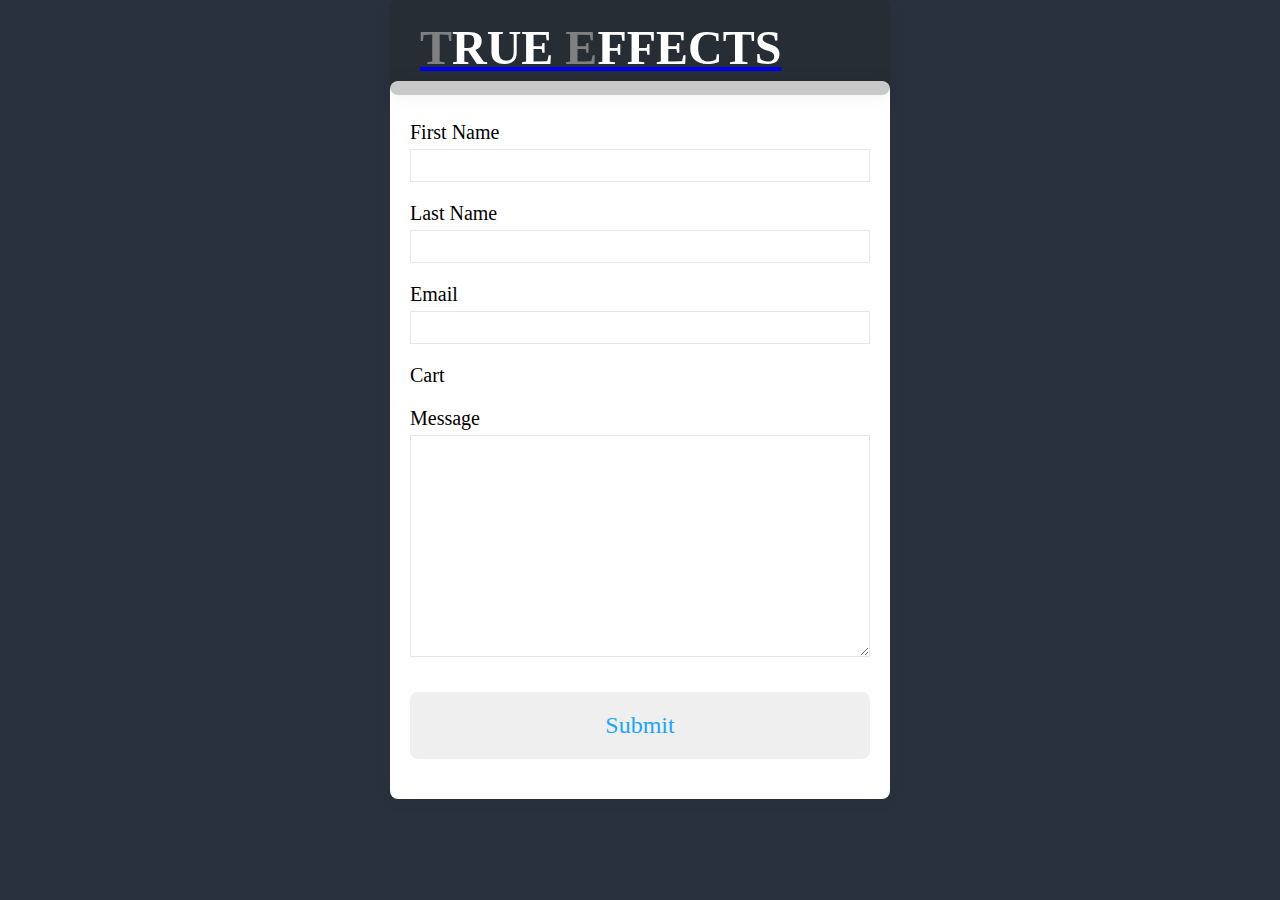
<file: email.html>
<!DOCTYPE html>
<head>
    <meta charset="UTF-8">
    <meta name="viewport" content="width=device-width, initial-scale=1.0">
    <link rel="stylesheet" href="email.css">
    <title>True Effects</title>
    <link rel ="shortcut icon" type ="image/png" href = "img/favicon.png.png">
    <script src= "store.js" async></script>
  </head>
<body>

<!-- Header -->
<section id="header">
  <div class="header container">
    <div class="nav-bar">
      <div class="brand">
        <a href="index.html"><h1><span>T</span>rue <span>E</span>ffects</h1></a>
      </div>
      <div class="nav-list">
      </div>
    </div>
  </div>
</section>
<!-- End Header -->

<section id= "emailback">
    <div class="container">
      <form action="POST" data-netlify= "true" id="my-form">
  
        <div class="form-group">
          <label for="firstName"> First Name</label>
          <input type="text" id="firstName" name="firstName">
        </div>
  
        <div class="form-group">
          <label for="latsName">Last Name</label>
          <input type="text" id="lastName" name="lastName">
        </div>
  
        <div class="form-group">
          <label for="email">Email</label>
          <input type="email" id="email" name="email">
        </div>

        <div class="form-group">
          <label for="cart">Cart</label>  
        </div>
  
        <div class="form-group">
          <label for="massage">Message</label>
          <textarea name="massage" id="massage" cols="30" rows="10"></textarea>
        </div>
        <div class="form-group">
          <div data-netlify-recaptcha="true"
        </div>
  
        <button type="submit">Submit</button>
      </form>
    </div>
    <div id="status"></div>
  </section>
  </body>
</file>
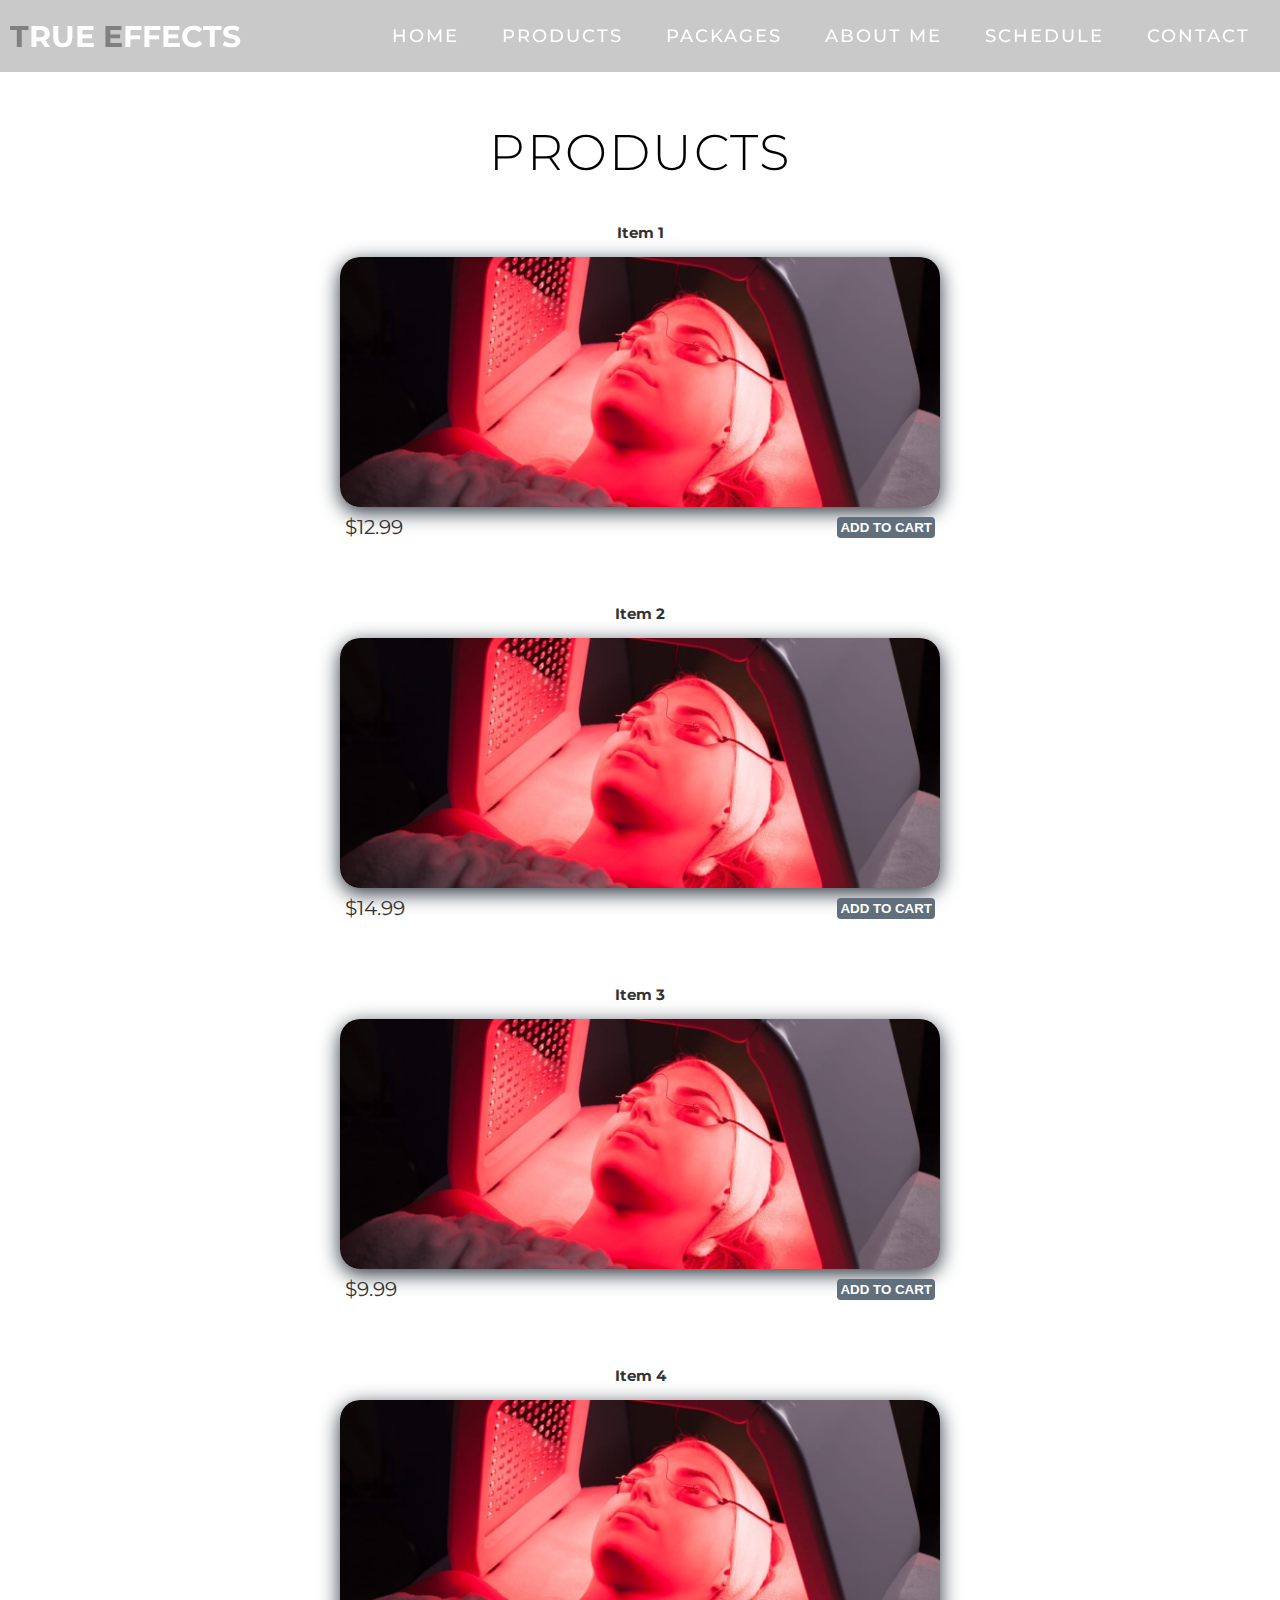
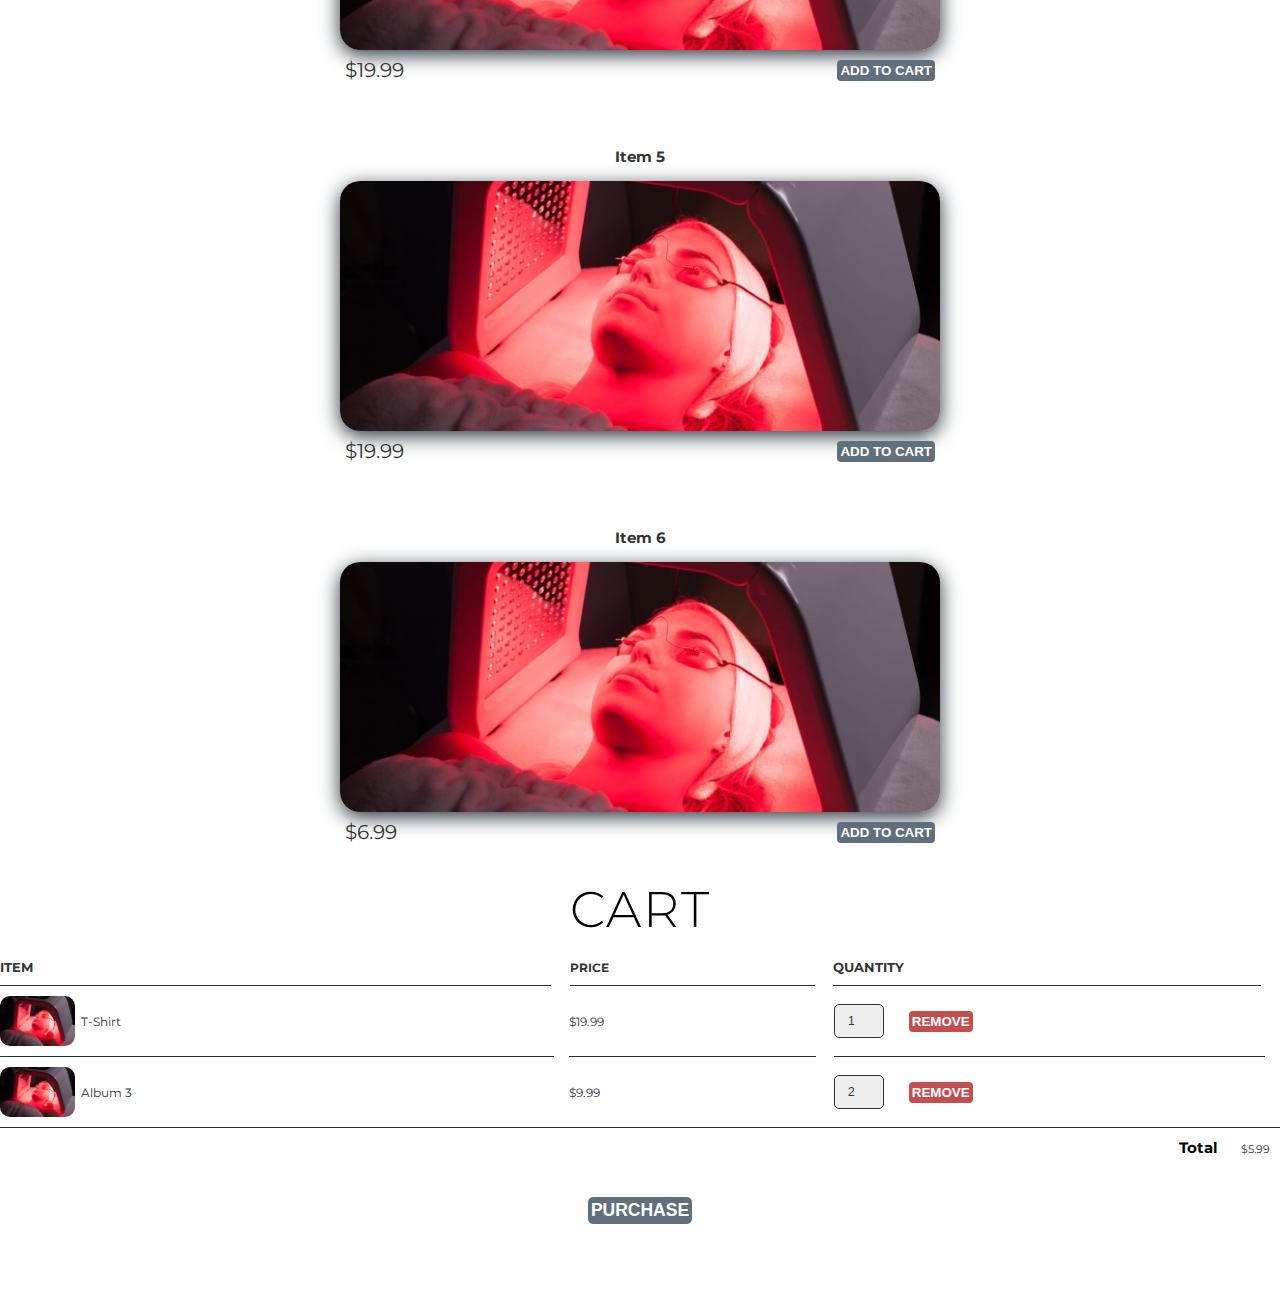
<file: products.html>
<!DOCTYPE html>
<head>
    <meta charset="UTF-8">
    <meta name="viewport" content="width=device-width, initial-scale=1.0">
    <link rel="stylesheet" href="style.css">
    <title>True Effects</title>
    <link rel ="shortcut icon" type ="image/png" href = "img/favicon.png.png">
    <script src= "store.js" async></script>
  </head>
<body>
    <section id="header">
        <div class="header container">
          <div class="nav-bar">
            <div class="brand">
              <a href="#hero"><h1><span>T</span>rue <span>E</span>ffects</h1></a>
            </div>
            <div class="nav-list">
              <div class="hamburger"><div class="bar"></div></div>
              <ul>
                <li><a href="index.html" data-after="Home">Home</a></li>
                <!-- <li><a href="#services" data-after="Service">Reviews</a></li>  -->
                <li><a href="products.html" data-after="Products">Products</a></li>
                <li><a href="index.html" data-after="Projects">Packages</a></li>
                <li><a href="index.html" data-after="About">About Me</a></li>
                <li><a href="index.html" data-after="About">Schedule</a></li>
                <li><a href="index.html" data-after="Contact">Contact</a></li>
              </ul>
            </div>
          </div>
        </div>
      </section>
      <!-- Start Shop-->
      <section class="container-content-section">
        <h2 class="section-header"><br><br>Pro<span>d</span>ucts</h2>
        <div class="shop-items">
            <div class="shop-item">
                <span class="shop-item-title">Item 1</span>
                <img class="shop-item-image" src="img/laser.jpg">
                <div class="shop-item-details">
                    <span class="shop-item-price">$12.99</span>
                    <button class="btn btn-primary shop-item-button" type="button">ADD TO CART</button>
                </div>
            </div>
            <div class="shop-item">
                <span class="shop-item-title">Item 2</span>
                <img class="shop-item-image" src="img/laser.jpg">
                <div class="shop-item-details">
                    <span class="shop-item-price">$14.99</span>
                    <button class="btn btn-primary shop-item-button"type="button">ADD TO CART</button>
                </div>
            </div>
            <div class="shop-item">
                <span class="shop-item-title">Item 3</span>
                <img class="shop-item-image" src="img/laser.jpg">
                <div class="shop-item-details">
                    <span class="shop-item-price">$9.99</span>
                    <button class="btn btn-primary shop-item-button" type="button">ADD TO CART</button>
                </div>
            </div>
            <div class="shop-item">
                <span class="shop-item-title">Item 4</span>
                <img class="shop-item-image" src="img/laser.jpg">
                <div class="shop-item-details">
                    <span class="shop-item-price">$19.99</span>
                    <button class="btn btn-primary shop-item-button" type="button">ADD TO CART</button>
                </div>
            </div>
        </div>
        <div class="shop-items">
            <div class="shop-item">
                <span class="shop-item-title">Item 5</span>
                <img class="shop-item-image" src="img/laser.jpg">
                <div class="shop-item-details">
                    <span class="shop-item-price">$19.99</span>
                    <button class="btn btn-primary shop-item-button" type="button">ADD TO CART</button>
                </div>
            </div>
            <div class="shop-item">
                <span class="shop-item-title">Item 6</span>
                <img class="shop-item-image" src="img/laser.jpg">
                <div class="shop-item-details">
                    <span class="shop-item-price">$6.99</span>
                    <button class="btn btn-primary shop-item-button" type="button">ADD TO CART</button>
                </div>
            </div>
        </div>

    <section class="cart-content-section">
        <h2 class="section-header">CART</h2>
        <div class="cart-row">
            <span class="cart-item cart-header cart-column">ITEM</span>
            <span class="cart-price cart-header cart-column">PRICE</span>
            <span class="cart-quantity cart-header cart-column">QUANTITY</span>
        </div>
       <div class="cart-items">
            <div class="cart-row">
                <div class="cart-item cart-column">
                   <img class="cart-item-image" src="img/laser.jpg" width="100" height="100">
                    <span class="cart-item-title">T-Shirt</span> 
                </div>
                <span class="cart-price cart-column">  $19.99</span>
                <div class="cart-quantity cart-column">
                    <input class="cart-quantity-input" type="number" value="1">
                    <button class="btn btn-danger" type="button">REMOVE</button>
                </div>
            </div>
            <div class="cart-row">
                <div class="cart-item cart-column">
                    <img class="cart-item-image" src="img/laser.jpg" width="100" height="100">
                    <span class="cart-item-title">Album 3</span>
                </div>
                <span class="cart-price cart-column">$9.99</span>
                <div class="cart-quantity cart-column">
                    <input class="cart-quantity-input" type="number" value="2">
                    <button class="btn btn-danger" type="button">REMOVE</button>
                </div>
            </div>
        </div> 
        <div class="cart-total">
            <strong class="cart-total-title">Total</strong>
            <span class="cart-total-price">$5.99</span>
        </div>
        <button onClick= "myOnClickFn()" class="btn btn-primary btn-purchase" type="button">PURCHASE</button>
    </section>
    
</body>
</file>
<file: email.css>
p {
	color: black;
	font-size: 1.4rem;
	margin-top: 5px;
	line-height: 2.5rem;
	font-weight: 300;
	letter-spacing: .05rem;
}
.section-title {
	font-size: 4rem;
	font-weight: 300;
	color: black;
	margin-bottom: 10px;
	text-transform: uppercase;
	letter-spacing: .2rem;
	text-align: center;
}
.section-title span {
	color: grey;
}

.cta {
	display: inline-block;
	padding: 10px 30px;
	color: white;
	background-color: transparent;
	border: 2px solid grey;
	font-size: 2rem;
	text-transform: uppercase;
	letter-spacing: .1rem;
	margin-top: 30px;
	transition: .3s ease;
	transition-property: background-color, color;
}
.cta:hover {
	color: white;
	background-color: grey;
}
.brand h1 {
	font-size: 3rem;
	text-transform: uppercase;
  color: white;
  text-decoration: none;
}
.brand h1 span {
	color: grey;
}

/* Header section */
#header {
	position: fixed;
	z-index: 1000;
	left: 0;
	top: 0;
	width: 100vw;
	height: auto;
}
#header .header {
	min-height: 8vh;
	background-color: rgba(31, 30, 30, 0.24);
	transition: .3s ease background-color;
}
#header .nav-bar {
	display: flex;
	align-items: center;
	justify-content: space-between;
	width: 100%;
	height: 100%;
	max-width: 1300px;
	padding: 0 10px;
}
#header .nav-list ul {
	list-style: none;
	position: absolute;
	background-color: rgb(31, 30, 30);
	width: 100vw;
	height: 100vh;
	left: 100%;
	top: 0;
	display: flex;
	flex-direction: column;
	justify-content: center;
	align-items: center;
	z-index: 1;
	overflow-x: hidden;
	transition: .5s ease left;
}
#header .nav-list ul.active {
	left: 0%;
}
#header .nav-list ul a {
	font-size: 2.5rem;
	font-weight: 500;
	letter-spacing: .2rem;
	text-decoration: none;
	color: white;
	text-transform: uppercase;
	padding: 20px;
	display: block;
}
#header .nav-list ul a::after {
	content: attr(data-after);
	position: absolute;
	top: 50%;
	left: 50%;
	transform: translate(-50%, -50%) scale(0);
	color: rgba(240, 248, 255, 0.021);
	font-size: 13rem;
	letter-spacing: 50px;
	z-index: -1;
	transition: .3s ease letter-spacing;
}
#header .nav-list ul li:hover a::after {
	transform: translate(-50%, -50%) scale(1);
	letter-spacing: initial;
}
#header .nav-list ul li:hover a {
	color: grey;
}

* {
    padding: 0;
    margin: 0;
    box-sizing: border-box;
  }
  body {
    font-family: "Montserrat";
  }
  #emailback{
    height: 100vh;
    width: 100%;
    background-color: #29323c;
    display: flex;
    align-items: center;
    justify-content: center;
    flex-direction: column;
  }
  .container {
    width: 90%;
    max-width: 500px;
    margin: 0 auto;
    padding: 20px;
    box-shadow: 0px 0px 20px #00000010;
    background-color: white;
    border-radius: 8px;
    margin-bottom: 20px;
  }
  .form-group {
    width: 100%;
    margin-top: 20px;
    font-size: 20px;
  }
  .form-group input,
  .form-group textarea {
    width: 100%;
    padding: 5px;
    font-size: 18px;
    border: 1px solid rgba(128, 128, 128, 0.199);
    margin-top: 5px;
  }
  
  textarea {
    resize: vertical;
  }
  button[type="submit"] {
    width: 100%;
    border: none;
    outline: none;
    padding: 20px;
    font-size: 24px;
    border-radius: 8px;
    font-family: "Montserrat";
    color: rgb(27, 166, 247);
    text-align: center;
    cursor: pointer;
    margin-top: 10px;
    transition: 0.3s ease background-color;
  }
  button[type="submit"]:hover {
    background-color: rgb(214, 226, 236);
  }
  #status {
    width: 90%;
    max-width: 500px;
    text-align: center;
    padding: 10px;
    margin: 0 auto;
    border-radius: 8px;
  }
  #status.success {
    background-color: rgb(211, 250, 153);
    animation: status 4s ease forwards;
  }
  #status.error {
    background-color: rgb(250, 129, 92);
    color: white;
    animation: status 4s ease forwards;
  }
  @keyframes status {
    0% {
      opacity: 1;
      pointer-events: all;
    }
    90% {
      opacity: 1;
      pointer-events: all;
    }
    100% {
      opacity: 0;
      pointer-events: none;
    }
  }
</file>
<file: style.css>
@import 'https://fonts.googleapis.com/css?family=Montserrat:300, 400, 700&display=swap';
* {
	padding: 0;
	margin: 0;
	box-sizing: border-box;
}
html {
	font-size: 10px;
	font-family: 'Montserrat', sans-serif;
	scroll-behavior: smooth;
}
a {
	text-decoration: none;
}
.container {
	min-height: 100vh;
	width: 100%;
	display: flex;
	align-items: center;
	justify-content: center;
}
img {
	height: 100%;
	width: 100%;
	object-fit: cover;
}
p {
	color: black;
	font-size: 1.4rem;
	margin-top: 5px;
	line-height: 2.5rem;
	font-weight: 300;
	letter-spacing: .05rem;
}
.section-title {
	font-size: 4rem;
	font-weight: 300;
	color: black;
	margin-bottom: 10px;
	text-transform: uppercase;
	letter-spacing: .2rem;
	text-align: center;
}
.section-title span {
	color: grey;
}

.cta {
	display: inline-block;
	padding: 10px 30px;
	color: white;
	background-color: transparent;
	border: 2px solid grey;
	font-size: 2rem;
	text-transform: uppercase;
	letter-spacing: .1rem;
	margin-top: 30px;
	transition: .3s ease;
	transition-property: background-color, color;
}
.cta:hover {
	color: white;
	background-color: grey;
}
.brand h1 {
	font-size: 3rem;
	text-transform: uppercase;
	color: white;
}
.brand h1 span {
	color: grey;
}

/* Header section */
#header {
	position: fixed;
	z-index: 1000;
	left: 0;
	top: 0;
	width: 100vw;
	height: auto;
}
#header .header {
	min-height: 8vh;
	background-color: rgba(31, 30, 30, 0.24);
	transition: .3s ease background-color;
}
#header .nav-bar {
	display: flex;
	align-items: center;
	justify-content: space-between;
	width: 100%;
	height: 100%;
	max-width: 1300px;
	padding: 0 10px;
}
#header .nav-list ul {
	list-style: none;
	position: absolute;
	background-color: rgb(31, 30, 30);
	width: 100vw;
	height: 100vh;
	left: 100%;
	top: 0;
	display: flex;
	flex-direction: column;
	justify-content: center;
	align-items: center;
	z-index: 1;
	overflow-x: hidden;
	transition: .5s ease left;
}
#header .nav-list ul.active {
	left: 0%;
}
#header .nav-list ul a {
	font-size: 2.5rem;
	font-weight: 500;
	letter-spacing: .2rem;
	text-decoration: none;
	color: white;
	text-transform: uppercase;
	padding: 20px;
	display: block;
}
#header .nav-list ul a::after {
	content: attr(data-after);
	position: absolute;
	top: 50%;
	left: 50%;
	transform: translate(-50%, -50%) scale(0);
	color: rgba(240, 248, 255, 0.021);
	font-size: 13rem;
	letter-spacing: 50px;
	z-index: -1;
	transition: .3s ease letter-spacing;
}
#header .nav-list ul li:hover a::after {
	transform: translate(-50%, -50%) scale(1);
	letter-spacing: initial;
}
#header .nav-list ul li:hover a {
	color: grey;
}
#header .hamburger {
	height: 60px;
	width: 60px;
	display: inline-block;
	border: 3px solid white;
	border-radius: 50%;
	position: relative;
	display: flex;
	align-items: center;
	justify-content: center;
	z-index: 100;
	cursor: pointer;
	transform: scale(.8);
	margin-right: 20px;
}
#header .hamburger:after {
	position: absolute;
	content: '';
	height: 100%;
	width: 100%;
	border-radius: 50%;
	border: 3px solid white;
	animation: hamburger_puls 1s ease infinite;
}
#header .hamburger .bar {
	height: 2px;
	width: 30px;
	position: relative;
	background-color: white;
	z-index: -1;
}
#header .hamburger .bar::after,
#header .hamburger .bar::before {
	content: '';
	position: absolute;
	height: 100%;
	width: 100%;
	left: 0;
	background-color: white;
	transition: .3s ease;
	transition-property: top, bottom;
}
#header .hamburger .bar::after {
	top: 8px;
}
#header .hamburger .bar::before {
	bottom: 8px;
}
#header .hamburger.active .bar::before {
	bottom: 0;
}
#header .hamburger.active .bar::after {
	top: 0;
}
/* End Header section */

/* Hero Section */
#hero {
	background-image: url(./img/mainback.jpg);
	background-size: cover;
	background-position: top center;
	position: relative;
	z-index: 1;
}
#hero::after {
	content: '';
	position: absolute;
	left: 0;
	top: 0;
	height: 100%;
	width: 100%;
	background-color: black;
	opacity: .7;
	z-index: -1;
}
#hero .hero {
	max-width: 1200px;
	margin: 0 auto;
	padding: 0 50px;
	justify-content: flex-start;
}
#hero h1 {
	display: block;
	width: fit-content;
	font-size: 4rem;
	position: relative;
	color: transparent;
	animation: text_reveal .5s ease forwards;
	animation-delay: 1s;
}
#hero h1:nth-child(1) {
	animation-delay: 1s;
}
#hero h1:nth-child(2) {
	animation-delay: 2s;
}
#hero h1:nth-child(3) {
	animation: text_reveal_name .5s ease forwards;
	animation-delay: 3s;
}
#hero h1 span {
	position: absolute;
	top: 0;
	left: 0;
	height: 100%;
	width: 0;
	background-color: grey;
	animation: text_reveal_box 1s ease;
	animation-delay: .5s;
}
#hero h1:nth-child(1) span {
	animation-delay: .5s;
}
#hero h1:nth-child(2) span {
	animation-delay: 1.5s;
}
#hero h1:nth-child(3) span {
	animation-delay: 2.5s;
}

/* End Hero Section */

/* Services Section */
#services .services {
	flex-direction: column;
	text-align: center;
	max-width: 1500px;
	margin: 0 auto;
	padding: 100px 0;
}
#services .service-top {
	max-width: 500px;
	margin: 0 auto;
}
#services .service-bottom {
	display: flex;
	align-items: center;
	justify-content: center;
	flex-wrap: wrap;
	margin-top: 50px;
}
#services .service-item {
	flex-basis: 80%;
	display: flex;
	align-items: flex-start;
	justify-content: center;
	flex-direction: column;
	padding: 30px;
	border-radius: 10px;
	background-image: url(./img/img-1.png);
	background-size: cover;
	margin: 10px 5%;
	position: relative;
	z-index: 1;
	overflow: hidden;
}
#services .service-item::after {
	content: '';
	position: absolute;
	left: 0;
	top: 0;
	height: 100%;
	width: 100%;
	background-image: linear-gradient(60deg, #29323c 0%, #485563 100%);
	opacity: .9;
	z-index: -1;
}
#services .service-bottom .icon {
	height: 80px;
	width: 80px;
	margin-bottom: 20px;
}
#services .service-item h2 {
	font-size: 2rem;
	color: white;
	margin-bottom: 10px;
	text-transform: uppercase;
}
#services .service-item p {
	color: white;
	text-align: left;
}
/* End Services Section */

/* Projects section */
#projects .projects {
	flex-direction: column;
	max-width: 1200px;
	margin: 0 auto;
	padding: 100px 0;
}
#projects .projects-header h1 {
	margin-bottom: 50px;
}
#projects .all-projects {
	display: flex;
	align-items: center;
	justify-content: center;
	flex-direction: column;
}
#projects .project-item {
	display: flex;
	align-items: center;
	justify-content: center;
	flex-direction: column;
	width: 80%;
	margin: 20px auto;
	overflow: hidden;
	border-radius: 10px;
}
#projects .project-info {
	padding: 30px;
	flex-basis: 50%;
	height: 100%;
	display: flex;
	align-items: flex-start;
	justify-content: center;
	flex-direction: column;
	background-image: linear-gradient(60deg, #29323c 0%, #485563 100%);
	color: white;
}
#projects .project-info h1 {
	font-size: 4rem;
	font-weight: 500;
}
#projects .project-info h2 {
	font-size: 1.8rem;
	font-weight: 500;
	margin-top: 10px;
}
#projects .project-info p {
	color: white;
}
#projects .project-img {
	flex-basis: 50%;
	height: 300px;
	overflow: hidden;
	position: relative;
}
#projects .project-img:after {
	content: '';
	position: absolute;
	left: 0;
	top: 0;
	height: 100%;
	width: 100%;
	background-image: linear-gradient(60deg, #29323c 0%, #485563 100%);
	opacity: .7;
}
#projects .project-img img {
	transition: .3s ease transform;
}
#projects .project-item:hover .project-img img {
	transform: scale(1.1);
}
/* End Projects section */

/* About Section */
#about .about {
	flex-direction: column-reverse;
	text-align: center;
	max-width: 1200px;
	margin: 0 auto;
	padding: 100px 20px;
}
#about .col-left {
	width: 250px;
	height: 360px;
}
#about .col-right {
	width: 100%;
}
#about .col-right h2 {
	font-size: 1.8rem;
	font-weight: 500;
	letter-spacing: .2rem;
	margin-bottom: 10px;
}
#about .col-right p {
	margin-bottom: 20px;
}
#about .col-right .cta {
	color: black;
	margin-bottom: 50px;
	padding: 10px 20px;
	font-size: 2rem;
}
#about .col-left .about-img {
	height: 100%;
	width: 100%;
	position: relative;
	border: 10px solid white;
}
#about .col-left .about-img::after {
	content: '';
	position: absolute;
	left: -33px;
	top: 19px;
	height: 98%;
	width: 98%;
	border: 7px solid grey;
	z-index: -1;
}
/* End About Section */

/* contact Section */
#contact .contact {
	flex-direction: column;
	max-width: 1200px;
	margin: 0 auto;
}
#contact .contact-items {
	width: 400px;
}
#contact .contact-item {
	width: 80%;
	padding: 20px;
	text-align: center;
	border-radius: 10px;
	padding: 30px;
	margin: 30px;
	display: flex;
	justify-content: center;
	align-items: center;
	flex-direction: column;
	box-shadow: 0px 0px 18px 0 #0000002c;
	transition: .3s ease box-shadow;
}
#contact .contact-item:hover {
	box-shadow: 0px 0px 5px 0 #0000002c;
}
#contact .icon {
	width: 70px;
	margin: 0 auto;
	margin-bottom: 10px;
}
#contact .contact-info h1 {
	font-size: 2.5rem;
	font-weight: 500;
	margin-bottom: 5px;
}
#contact .contact-info h2 {
	font-size: 1.3rem;
	line-height: 2rem;
	font-weight: 500;
}
/*End contact Section */

/* Footer */
#footer {
	background-image: linear-gradient(60deg, #29323c 0%, #485563 100%);
}
#footer .footer {
	min-height: 200px;
	flex-direction: column;
	padding-top: 50px;
	padding-bottom: 10px;
}
#footer h2 {
	color: white;
	font-weight: 500;
	font-size: 1.8rem;
	letter-spacing: .1rem;
	margin-top: 10px;
	margin-bottom: 10px;
}
#footer .social-icon {
	display: flex;
	margin-bottom: 30px;
}
#footer .social-item {
	height: 50px;
	width: 50px;
	margin: 0 5px;
}
#footer .social-item img {
	filter: grayscale(1);
	transition: .3s ease filter;
}
#footer .social-item:hover img {
	filter: grayscale(0);
}
#footer p {
	color: white;
	font-size: 1.3rem;
}
/* End Footer */

/* Keyframes */
@keyframes hamburger_puls {
	0% {
		opacity: 1;
		transform: scale(1);
	}
	100% {
		opacity: 0;
		transform: scale(1.4);
	}
}
@keyframes text_reveal_box {
	50% {
		width: 100%;
		left: 0;
	}
	100% {
		width: 0;
		left: 100%;
	}
}
@keyframes text_reveal {
	100% {
		color: white;
	}
}
@keyframes text_reveal_name {
	100% {
		color: grey;
		font-weight: 500;
	}
}
/* End Keyframes */

/* Media Query For Tablet */
@media only screen and (min-width: 768px) {
	.cta {
		font-size: 2.5rem;
		padding: 20px 60px;
	}
	h1.section-title {
		font-size: 6rem;
	}

	/* Hero */
	#hero h1 {
		font-size: 7rem;
	}
	/* End Hero */

	/* Services Section */
	#services .service-bottom .service-item {
		flex-basis: 45%;
		margin: 2.5%;
	}
	/* End Services Section */

	/* Project */
	#projects .project-item {
		flex-direction: row;
	}
	#projects .project-item:nth-child(even) {
		flex-direction: row-reverse;
	}
	#projects .project-item {
		height: 400px;
		margin: 0;
		width: 100%;
		border-radius: 0;
	}
	#projects .all-projects .project-info {
		height: 100%;
	}
	#projects .all-projects .project-img {
		height: 100%;
	}
	/* End Project */

	/* About */
	#about .about {
		flex-direction: row;
	}
	#about .col-left {
		width: 600px;
		height: 400px;
		padding-left: 60px;
	}
	#about .about .col-left .about-img::after {
		left: -45px;
		top: 34px;
		height: 98%;
		width: 98%;
		border: 10px solid grey;
	}
	#about .col-right {
		text-align: left;
		padding: 30px;
	}
	#about .col-right h1 {
		text-align: left;
	}
	/* End About */

	/* contact  */
	#contact .contact {
		flex-direction: column;
		padding: 100px 0;
		align-items: center;
		justify-content: center;
		min-width: 20vh;
	}
	#contact .contact-items {
		width: 100%;
		display: flex;
		flex-direction: row;
		justify-content: space-evenly;
		margin: 0;
	}
	#contact .contact-item {
		width: 30%;
		margin: 0;
		flex-direction: row;
	}
	#contact .contact-item .icon {
		height: 100px;
		width: 100px;
	}
	#contact .contact-item .icon img {
		object-fit: contain;
	}
	#contact .contact-item .contact-info {
		width: 100%;
		text-align: left;
		padding-left: 20px;
	}
	/* End contact  */
}
/* End Media Query For Tablet */

/* Media Query For Desktop */
@media only screen and (min-width: 1200px) {
	/* header */
	#header .hamburger {
		display: none;
	}
	#header .nav-list ul {
		position: initial;
		display: block;
		height: auto;
		width: fit-content;
		background-color: transparent;
	}
	#header .nav-list ul li {
		display: inline-block;
	}
	#header .nav-list ul li a {
		font-size: 1.8rem;
	}
	#header .nav-list ul a:after {
		display: none;
	}
	/* End header */

	#services .service-bottom .service-item {
		flex-basis: 22%;
		margin: 1.5%;
	}
}
/* End  Media Query For Desktop */

/* Start Style for Store */
.section-header{
	font-size: 50px;
	font-weight: 300;
	color: black;
	margin-bottom: 10px;
	text-transform: uppercase;
	letter-spacing: .2rem;
	text-align: center;
}
.btn-play {
    display: block;
    margin: 0 auto;
    color: #29323c;
    font-size: 4em;
    border-radius: 50%;
    width: 100px;
    height: 100px;
    padding: 0;
    text-align: center;
}

.btn-primary {
    color: white;
    background-color:#616e7c;
    border: none;
    border-radius: .3em;
	font-weight: bold;
	padding: 3px;
}

.btn-primary:hover {
	background-color: white;
	color: black;
}
.tour-row {
    border-bottom: 1px solid#29323c;
    padding-bottom: 1em;
    margin-bottom: 1em;
}

.tour-row:last-child {
    border: none;
}

.tour-item {
    display: inline-block;
    padding-right: .5em;
}

.tour-date {
    color: #555;
    width: 11%;
    font-weight: bold;
}

.tour-city {
    width: 24%;
}

.tour-arena {
    width: 42%;
}

.tour-btn {
    max-width: 19%;
}

.shop-item {
    margin: 30px;
}

.shop-item-title {
    display: block;
    width: 100%;
    text-align: center;
    font-weight: bold;
    font-size: 1.5em;
    color: #333;
    margin-bottom: 15px;
}

.shop-item-image {
	height: 250px;
	width: 600px;
	border-radius: 20px;
	border-style: solid #29323c;
	box-shadow: 0px 5px 20px #29323c;
}

.shop-item-details {
    display: flex;
    align-items: center;
    padding: 5px;
}

.shop-item-price {
    flex-grow: 1;
	color: #333;
	font-size: 20px;
}

.shop-items {
    display: flex;
    flex-wrap: wrap;
    justify-content: space-around;
}

.cart-header {
    font-weight: bold;
    font-size: 1.25em;
    color: #333;
}

.cart-column {
    display: flex;
    align-items: center;
    border-bottom: 1px solid #29323c;
    margin-right: 1.5em;
    padding-bottom: 10px;
    margin-top: 10px;
}

.cart-row {
    display: flex;
}

.cart-item {
    width: 45%;
}

.cart-price {
    width: 20%;
    font-size: 1.2em;
    color: #333;
}

.cart-quantity {
    width: 35%;
}

.cart-item-title {
    color: #333;
    margin-left: .5em;
    font-size: 1.2em;
}

.cart-item-image {
    width: 75px;
    height: auto;
    border-radius: 10px;
}

.btn-danger {
    color: white;
    background-color: #c24f4f;
    border: none;
    border-radius: .3em;
	font-weight: bold;
	padding: 3px;
}

.btn-danger:hover {
    background-color: #ad4b4b;
}

.cart-quantity-input {
    height: 34px;
    width: 50px;
    border-radius: 5px;
    border: 1px solid #29323c;
    background-color: #eee;
    color: #333;
    padding: 0;
    text-align: center;
    font-size: 1.2em;
    margin-right: 25px;
}

.cart-row:last-child {
    border-bottom: 1px solid #29323c;
}

.cart-row:last-child .cart-column {
    border: none;
}

.cart-total {
    text-align: end;
    margin-top: 10px;
    margin-right: 10px;
}

.cart-total-title {
    font-weight: bold;
    font-size: 1.5em;
    color: black;
    margin-right: 20px;
}

.cart-total-price {
    color: #333;
    font-size: 1.1em;
}

.btn-purchase {
    display: block;
    margin: 40px auto 80px auto;
    font-size: 1.75em;
}
</file>
